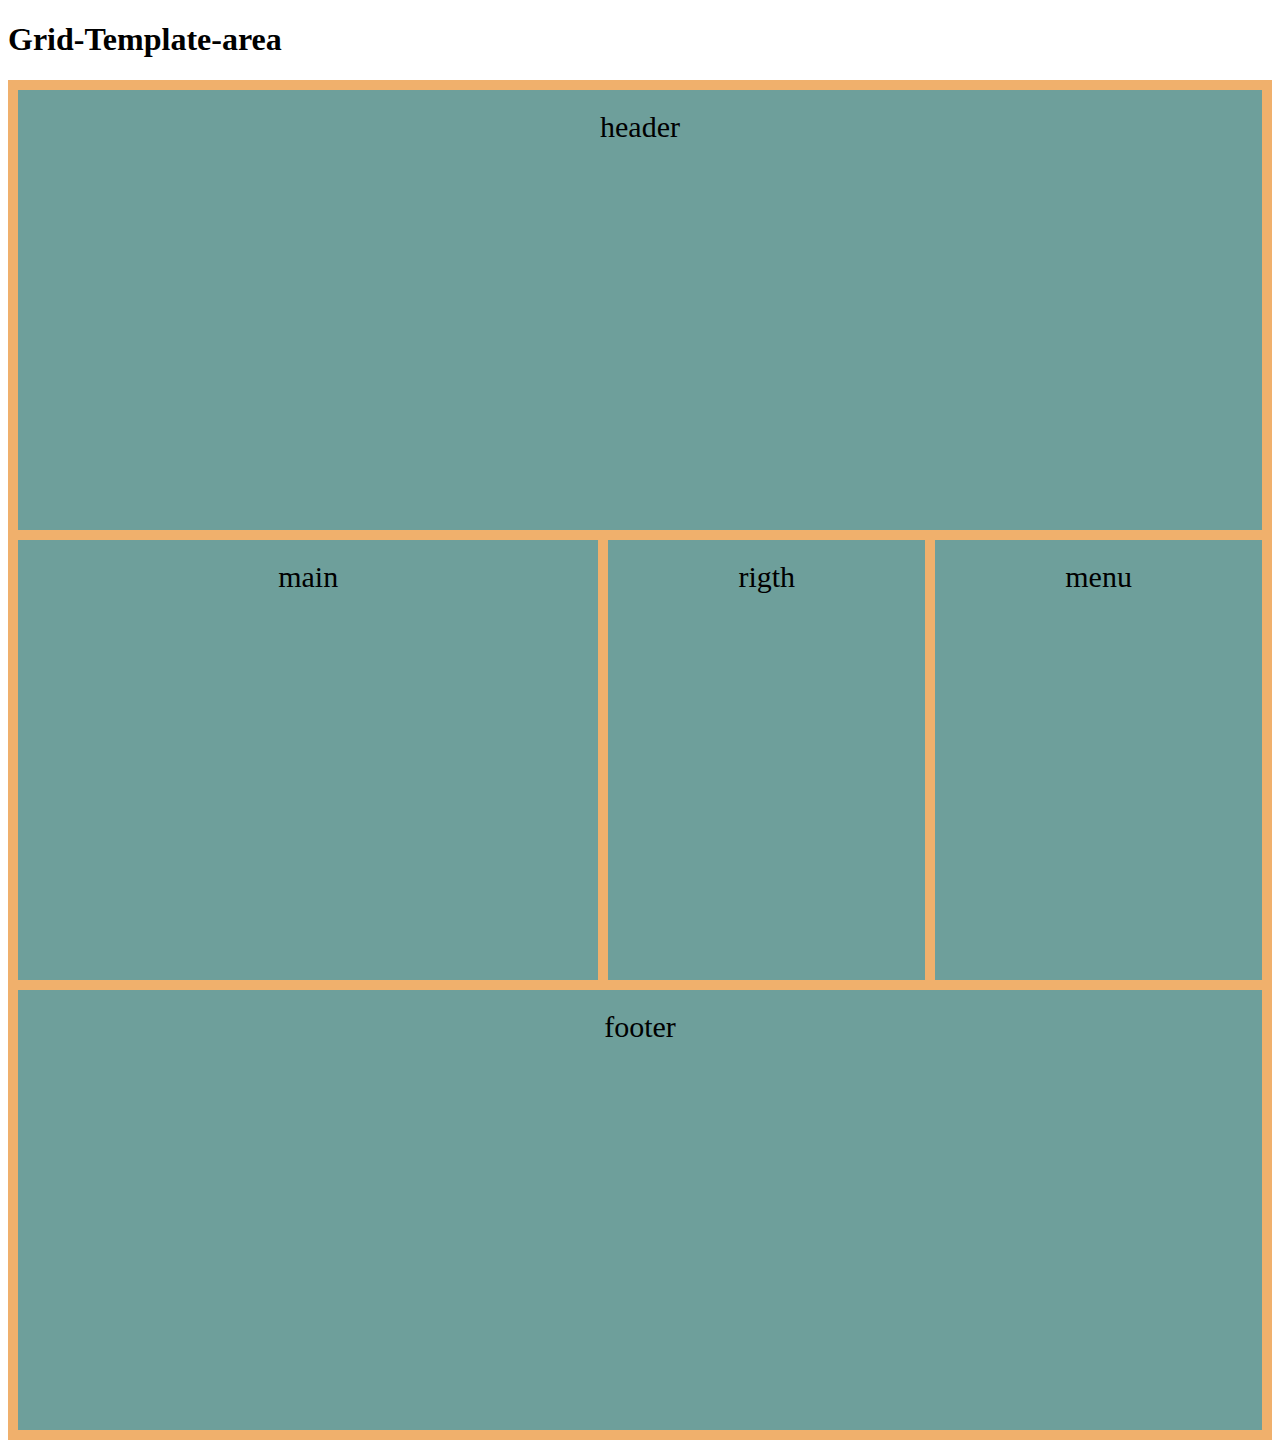
<file: archivo2.html>
<!DOCTYPE html>
<html lang="es">
<head>
    <meta charset="UTF-8">
    <meta name="viewport" content="width=device-width, initial-scale=1.0">
    <link rel="stylesheet" href="archivo2.css">
    <title>Document</title>
</head>
<body>
    <h1>Grid-Template-area</h1>
    <div class="grid-container">
        <div class="item1">header</div>
        <div class="item2">menu</div>
        <div class="item3">main</div>
        <div class="item4">rigth</div>
        <div class="item5">footer</div>
        
    </div>
</body>
</html>
</file>
<file: archivo2.css>
.item1{
    grid-area: header;
}
.item2{
    grid-area: menu;
}
.item3{
    grid-area: main;
}
.item4{
    grid-area: rigth;
}
.item5{
    grid-area: footer;  
}
.grid-container{
    display: grid;
    grid-template-areas: 
    'header header header header'
    'main main rigth menu'
    'footer footer footer footer';
    gap:10px;
    background-color: rgba(230,123,10,.6);
    padding:10px;
}
.grid-container>div{
    background-color: rgba(77,155,167,.8);
    text-align: center;
    padding: 20px 0;
    font-size: 30px;
    height: 400px;
}
</file>
